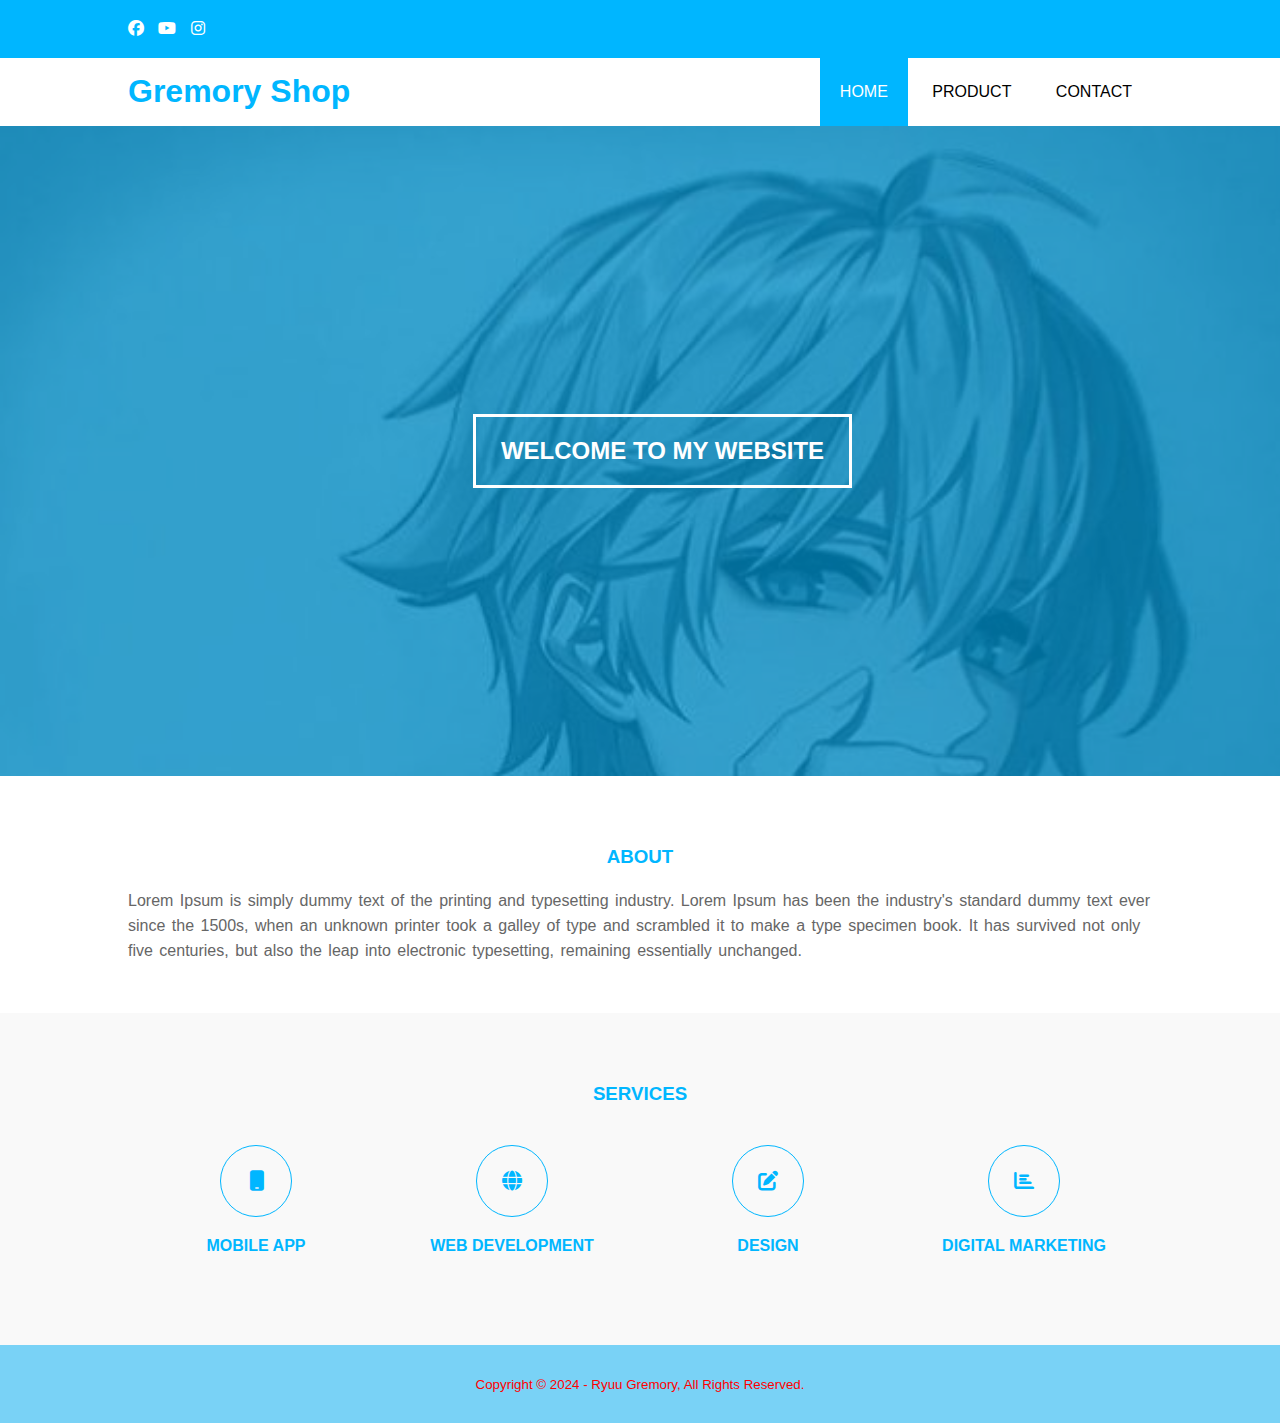
<file: index.html>
<!DOCTYPE html>
<html>
<head>
	<meta charset="utf-8">
	<meta name="viewport" content="width=device-width, initial-scale=1">
	<title>Ryuu Gremory.</title>
	<link rel="stylesheet" type="text/css" href="css/style.css">
	<link rel="stylesheet" type="text/css" href="https://cdnjs.cloudflare.com/ajax/libs/font-awesome/6.5.2/css/all.min.css">
</head>
<body>

	<!-- header -->
	<div class="medsos">
		<div class="container">
			<ul>
				<li><a href="https://www.facebook.com/profile.php?id=100072596614404"><i class="fa-brands fa-facebook"></i></a></li>
				<li><a href="https://www.youtube.com/channel/UC0uJRwgPjwAhi6k7Q-1jsTQ"><i class="fa-brands fa-youtube"></i></a></li>
				<li><a href="https://www.instagram.com/muhammadsapikk/"><i class="fa-brands fa-instagram"></i></a></li>
			</ul>
		</div>
	</div>
	<header>
		<div class="container">
			<h1><a href="index.html">Gremory Shop</a></h1>
			<ul>
				<li class="active"><a href="index.html">HOME</a></li>
				<li><a href="product.html">PRODUCT</a></li>
				<li><a href="contact.html">CONTACT</a></li>
			</ul>
		</div>
	</header>

	<!-- banner -->
	<section class="banner">
		<h2>WELCOME TO MY WEBSITE</h2>
	</section>

	<!-- about -->
	<section class="about">
		<div class="container">
			<h3>ABOUT</h3>
			<p>Lorem Ipsum is simply dummy text of the printing and typesetting industry. Lorem Ipsum has been the industry's standard dummy text ever since the 1500s, when an unknown printer took a galley of type and scrambled it to make a type specimen book. It has survived not only five centuries, but also the leap into electronic typesetting, remaining essentially unchanged.</p>
		</div>
	</section>

	<!-- services -->
	<section class="services">
		<div class="container">
			<h3>SERVICES</h3>
			<div class="box">
				<div class="col-4">
					<div class="icon"><i class="fa-solid fa-mobile"></i></div>
					<h4>MOBILE APP</h4>
				</div>
				<div class="col-4">
					<div class="icon"><i class="fa-solid fa-globe"></i></div>
					<h4>WEB DEVELOPMENT</h4>
				</div>
				<div class="col-4">
					<div class="icon"><i class="fa-solid fa-edit"></i></div>
					<h4>DESIGN</h4>
				</div>
				<div class="col-4">
					<div class="icon"><i class="fa-solid fa-chart-bar"></i></div>
					<h4>DIGITAL MARKETING</h4>
				</div>
				
			</div>
		</div>
	</section>
	<!-- footer -->
	<footer>
		<div class="container">
			<small> Copyright &copy; 2024 - Ryuu Gremory, All Rights Reserved.</small>
		</div>
	</footer>
</body>
</html>
</file>
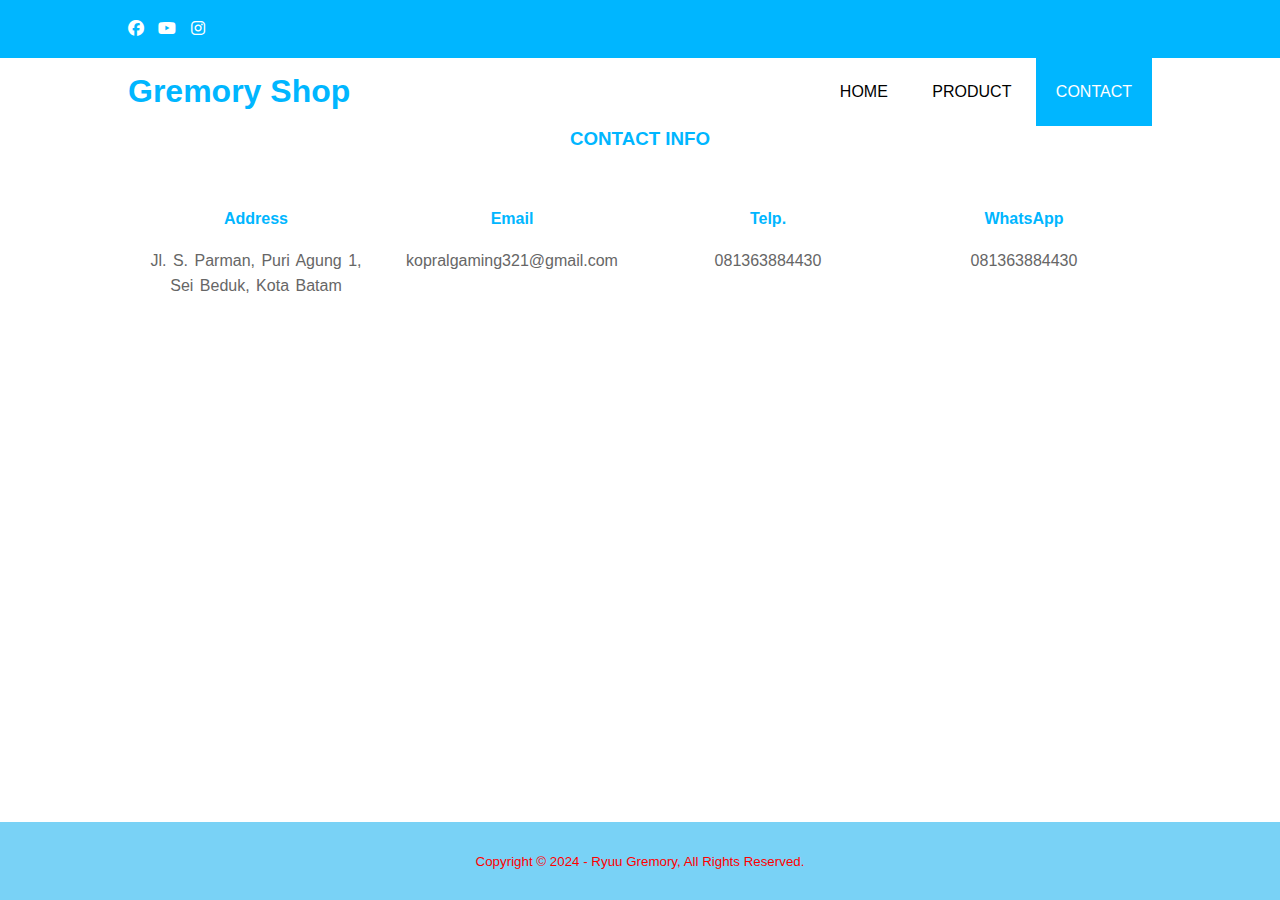
<file: contact.html>
<!DOCTYPE html>
<html>
<head>
	<meta charset="utf-8">
	<meta name="viewport" content="width=device-width, initial-scale=1">
	<title>Ryuu Gremory.</title>
	<link rel="stylesheet" type="text/css" href="css/style.css">
	<link rel="stylesheet" type="text/css" href="https://cdnjs.cloudflare.com/ajax/libs/font-awesome/6.5.2/css/all.min.css">
</head>
<body>

	<!-- header -->
	<div class="medsos">
		<div class="container">
			<ul>
				<li><a href="https://www.facebook.com/profile.php?id=100072596614404"><i class="fa-brands fa-facebook"></i></a></li>
				<li><a href="https://www.youtube.com/channel/UC0uJRwgPjwAhi6k7Q-1jsTQ"><i class="fa-brands fa-youtube"></i></a></li>
				<li><a href="https://www.instagram.com/muhammadsapikk/"><i class="fa-brands fa-instagram"></i></a></li>
			</ul>
		</div>
	</div>
	<header>
		<div class="container">
			<h1><a href="index.html">Gremory Shop</a></h1>
			<ul>
				<li><a href="index.html">HOME</a></li>
				<li><a href="product.html">PRODUCT</a></li>
				<li class="active"><a href="contact.html">CONTACT</a></li>
			</ul>
		</div>
	</header>



	<!-- about -->
	<section class="about">
		<div class="container">
			<h3>CONTACT INFO</h3>
			<div class="box">
				<div class="col-4">
					<h4>Address</h4>
					<p>Jl. S. Parman, Puri Agung 1, Sei Beduk, Kota Batam</p>
			</div>
			<div class="box">
				<div class="col-4">
					<h4>Email</h4>
					<p>kopralgaming321@gmail.com</p>
			</div>
			<div class="box">
				<div class="col-4">
					<h4>Telp.</h4>
					<p>081363884430</p>
			</div>
			<div class="box">
				<div class="col-4">
					<h4>WhatsApp</h4>
					<p>081363884430</p>
			</div>
			<iframe src="https://www.google.com/maps/embed?pb=!1m18!1m12!1m3!1d3989.171403235402!2d104.05008047435089!3d1.0317898625169144!2m3!1f0!2f0!3f0!3m2!1i1024!2i768!4f13.1!3m3!1m2!1s0x31d98e2ca6c32b03%3A0x2868b2ae36f14392!2sJl.%20Puri%20Agung%201%20No.10%2C%20Mangsang%2C%20Kec.%20Sei%20Beduk%2C%20Kota%20Batam%2C%20Kepulauan%20Riau%2029437!5e0!3m2!1sid!2sid!4v1713598488400!5m2!1sid!2sid" width="100%" height="450" style="border:0;" allowfullscreen="" loading="lazy" referrerpolicy="no-referrer-when-downgrade"></iframe>
		</div>
	</section>


	<!-- footer -->
	<footer>
		<div class="container">
			<small> Copyright &copy; 2024 - Ryuu Gremory, All Rights Reserved.</small>
		</div>
	</footer>
</body>
</html>
</file>
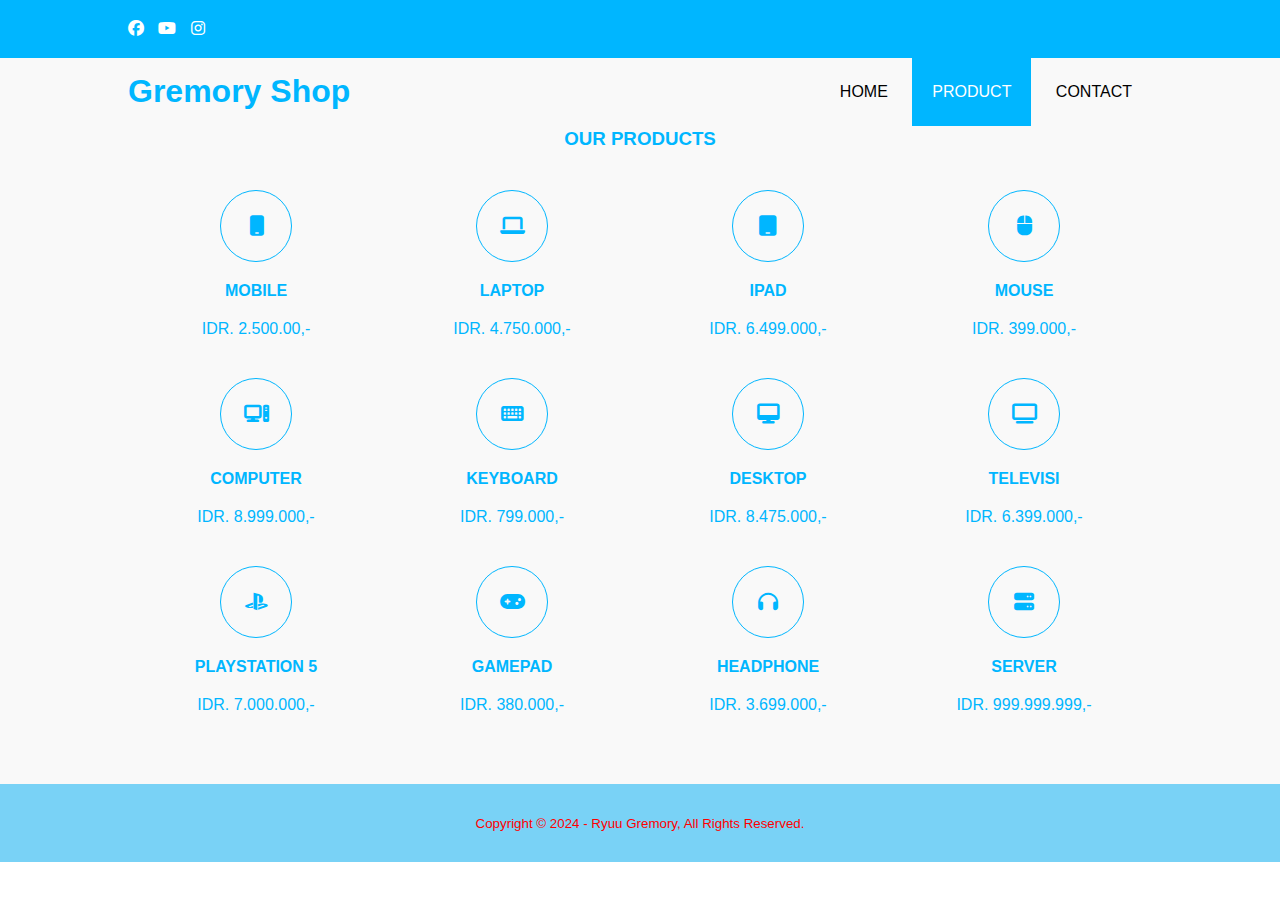
<file: product.html>
<!DOCTYPE html>
<html>
<head>
	<meta charset="utf-8">
	<meta name="viewport" content="width=device-width, initial-scale=1">
	<title>Ryuu Gremory.</title>
	<link rel="stylesheet" type="text/css" href="css/style.css">
	<link rel="stylesheet" type="text/css" href="https://cdnjs.cloudflare.com/ajax/libs/font-awesome/6.5.2/css/all.min.css">
</head>
<body>

	<!-- header -->
	<div class="medsos">
		<div class="container">
			<ul>
				<li><a href="https://www.facebook.com/profile.php?id=100072596614404"><i class="fa-brands fa-facebook"></i></a></li>
				<li><a href="https://www.youtube.com/channel/UC0uJRwgPjwAhi6k7Q-1jsTQ"><i class="fa-brands fa-youtube"></i></a></li>
				<li><a href="https://www.instagram.com/muhammadsapikk/"><i class="fa-brands fa-instagram"></i></a></li>
			</ul>
		</div>
	</div>
	<header>
		<div class="container">
			<h1><a href="index.html">Gremory Shop</a></h1>
			<ul>
				<li><a href="index.html">HOME</a></li>
				<li class="active"><a href="product.html">PRODUCT</a></li>
				<li><a href="contact.html">CONTACT</a></li>
			</ul>
		</div>
	</header>


	<!-- services -->
	<section class="services">
		<div class="container">
			<h3>OUR PRODUCTS</h3>
			<div class="box">
				<div class="col-4">
					<div class="icon"><i class="fa-solid fa-mobile"></i></div>
					<h4>MOBILE</h4>
					<p>IDR. 2.500.00,-</p>
				</div>
				<div class="col-4">
					<div class="icon"><i class="fa-solid fa-laptop"></i></div>
					<h4>LAPTOP</h4>
					<p>IDR. 4.750.000,-</p>
				</div>
				<div class="col-4">
					<div class="icon"><i class="fa-solid fa-tablet"></i></div>
					<h4>IPAD</h4>
					<p>IDR. 6.499.000,-</p>
				</div>
				<div class="col-4">
					<div class="icon"><i class="fa-solid fa-mouse"></i></div>
					<h4>MOUSE</h4>
					<p>IDR. 399.000,-</p>
				</div>
				<div class="col-4">
					<div class="icon"><i class="fa-solid fa-computer"></i></div>
					<h4>COMPUTER</h4>
					<p>IDR. 8.999.000,-</p>
				</div>
				<div class="col-4">
					<div class="icon"><i class="fa-solid fa-keyboard"></i></div>
					<h4>KEYBOARD</h4>
					<p>IDR. 799.000,-</p>
				</div>
				<div class="col-4">
					<div class="icon"><i class="fa-solid fa-desktop"></i></div>
					<h4>DESKTOP</h4>
					<p>IDR. 8.475.000,-</p>
				</div>
				<div class="col-4">
					<div class="icon"><i class="fa-solid fa-tv music"></i></div>
					<h4>TELEVISI</h4>
					<p>IDR. 6.399.000,-</p>
				</div>
				<div class="col-4">
					<div class="icon"><i class="fa-brands fa-playstation"></i></div>
					<h4>PLAYSTATION 5</h4>
					<p>IDR. 7.000.000,-</p>
				</div>
				<div class="col-4">
					<div class="icon"><i class="fa-solid fa-gamepad"></i></div>
					<h4>GAMEPAD</h4>
					<p>IDR. 380.000,-</p>
				</div>
				<div class="col-4">
					<div class="icon"><i class="fa-solid fa-headphones"></i></div>
					<h4>HEADPHONE</h4>
					<p>IDR. 3.699.000,-</p>
				</div>
				<div class="col-4">
					<div class="icon"><i class="fa-solid fa-server"></i></div>
					<h4>SERVER</h4>
					<p>IDR. 999.999.999,-</p>
				</div>
				
			</div>
		</div>
	</section>
	<!-- footer -->
	<footer>
		<div class="container">
			<small> Copyright &copy; 2024 - Ryuu Gremory, All Rights Reserved.</small>
		</div>
	</footer>
</body>
</html>
</file>
<file: css/style.css>
*{
	padding: 0;
	margin: 0;
	font-family: sans-serif;
}
a{
	color: inherit;
	text-decoration: none;
}
.medsos{
	padding: 20px 0;
	background-color: #00B6FF;
}
.medsos ul li{
	display: inline-block;
	color: #fff;
	margin-right: 10px;
}
.container{
	width: 80%;
	margin: 0 auto;
}
header{
}
header h1{
	float: left;
	padding: 15px 0;
	color: #00B6FF;
}
header ul{
	float: right;
}
header ul li{
	display: inline-block;
}
header ul li a{
	padding: 25px 20px;
	display: inline-block;
}
header ul li a:hover{
	background-color: #00B6FF;
	color: #fff;
}
.active{
	background-color: #00B6FF;
	color: #fff;
}
.banner{
	padding: 100px;
	padding-right: 100px;
	padding-left: 100px;
	height: 450px;
	width: 125vh;
	margin: 0 auto;
	background-image: url(../img/banner.jpg);
	background-size: cover;
	position: relative;
	display: flex;
	justify-content: center;
	align-items: center;
}
.banner:after{
	content: " ";
	display: block;
	position: absolute;
	top: 0;
	left: 0;
	right: 0;
	bottom: 0;
	background-color: rgba(0, 182, 255, .6);
}
.banner h2{
	color: #fff;
	z-index: 1;
	padding: 20px 25px;
	border: 3px solid #fff;
}
section{
	padding: 50px 0;
}
section h3{
	text-align: center;
	padding: 20px 0;
	color: #00B6FF;
}
.about p{
	color: #666;
	word-spacing: 2px;
	line-height: 25px;
}
.contact{
	background-color: #00B6FF;
}
footer{
	padding: 30px 0;
	background-color: #79D2F6;
	color: #FF0000;
	text-align: center;
}
.services{
	background-color: #f9f9f9;
}
.box{
	color: #00B6FF;
}
.box:after{
	content: " ";
	display: block;
	clear: both;
}
.box .col-4 {
	width: 25%;
	padding: 20px;
	box-sizing: border-box;
	text-align: center;
	float: left;
}
.icon{
	width: 70px;
	height: 70px;
	border: 1px solid;
	border-radius: 50%;
	text-align: center;
	line-height: 70px;
	font-size: 20px;
	margin: 0 auto;
}
.box .col-4 h4{
	margin: 20px 0;
}
</file>
